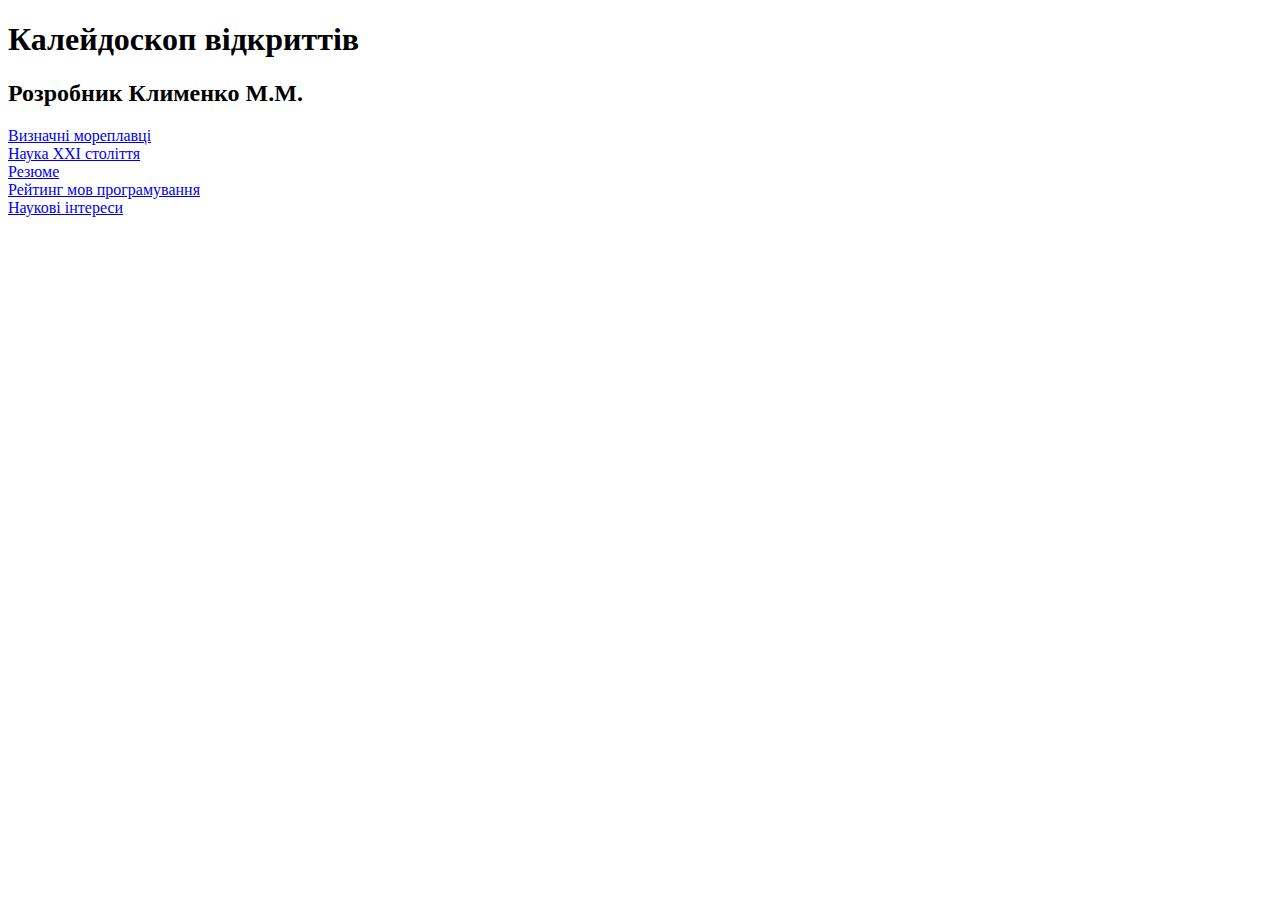
<file: index.html>
<!DOCTYPE html>
<html lang="uk">
<head>
	<meta charset="UTF-8">
	<meta name="viewport" content="width=device-width, initial-scale=1.0">
	<title>index.html</title>
	<link rel="stylesheet" href="style.css">
</head>
<body>
	<link rel="stylesheet" href="style.css">
	<h1>Калейдоскоп відкриттів</h1>
	<h2>Розробник Клименко М.М.</h2>
	<a href="Визначні мореплавці.html">Визначні мореплавці</a>
	<br>
	<a href="Наука XXI століття.html">Наука XXI століття</a>
	<br>
	<a href="Резюме.html">Резюме</a>
	<br>
	<a href="Рейтинг мов програмування.html">Рейтинг мов програмування</a>
	<br>
	<a href="Наукові інтереси.html">Наукові інтереси</a>
</body>
</html>
</file>
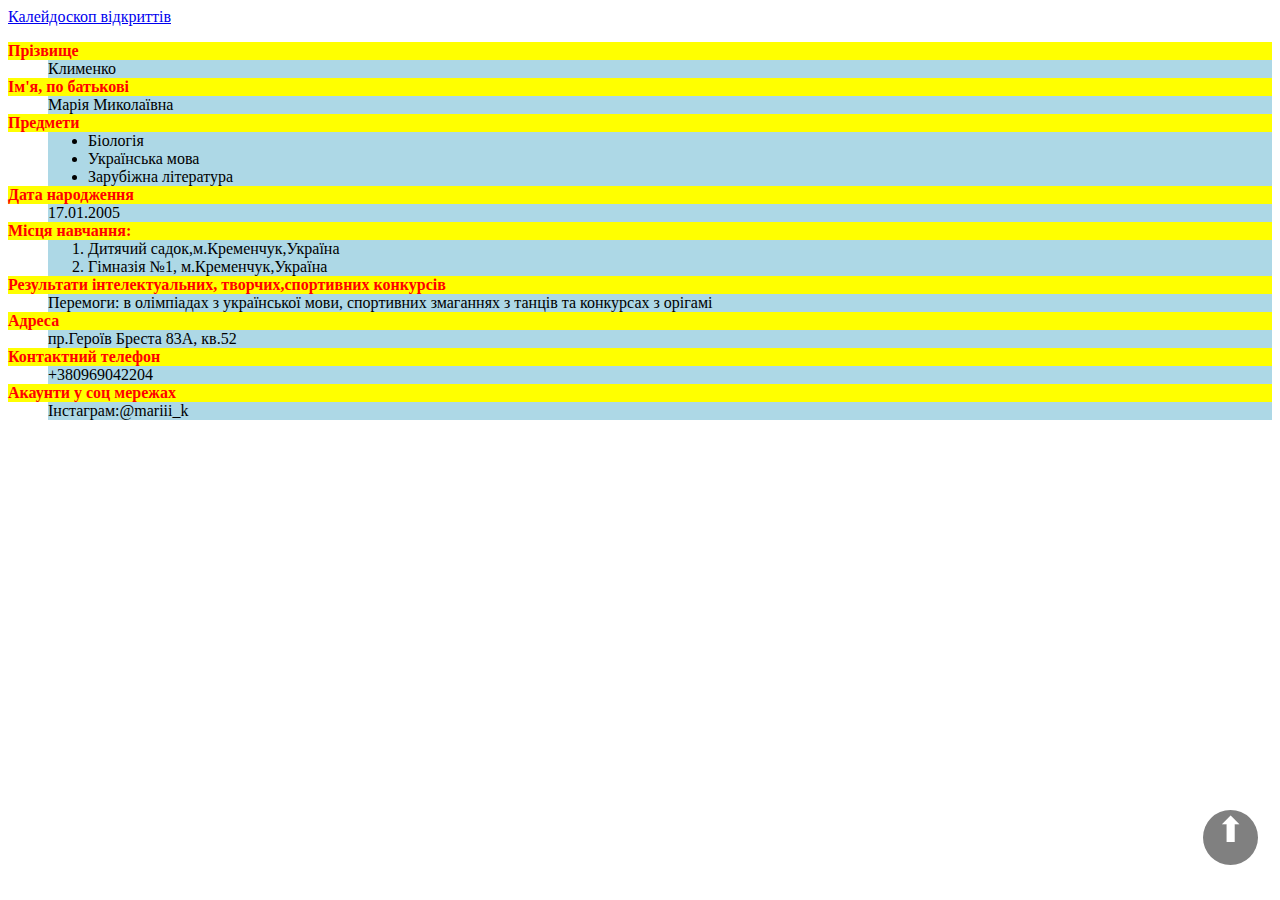
<file: Резюме.html>
<!DOCTYPE html>
<html lang="uk">
<head>
	<meta charset="UTF-8">
	<meta name="viewport" content="width=device-width, initial-scale=1.0">
	<title>Klymenko</title>
	<a href="index.html">Калейдоскоп відкриттів</a>
	<link rel="stylesheet" href="style.css">
	<style type="text/css">
		dt {
			color: red;
			background-color: yellow;
			font-weight: bold;
		}
		dd {
			background-color: lightblue;
		}
	</style>
</head>
<body id="top">
	<dl>
		<dt>Прізвище</dt>
		<dd>Клименко</dd>
		<dt>Ім'я, по батькові</dt>
		<dd>Марія Миколаївна</dd>
		<dt>Предмети</dt>
		<dd>
			<ul>
				<li>Біологія</li>
				<li>Українська мова</li>
				<li>Зарубіжна література</li>
			</ul>
		</dd>	
		<dt>Дата народження</dt>
		<dd>17.01.2005</dd>
		<dt>Місця навчання:</dt>
		<dd>
			<ol>
				<li>Дитячий садок,м.Кременчук,Україна</li>
				<li>Гімназія №1, м.Кременчук,Україна</li>
			</ol>
		</dd>
		<dt>Результати інтелектуальних, творчих,спортивних конкурсів</dt>
		<dd>Перемоги: в олімпіадах з української мови, спортивних змаганнях з танців та конкурсах з орігамі </dd>
		<dt>Адреса</dt>
		<dd>пр.Героїв Бреста 83А, кв.52</dd>
		<dt>Контактний телефон</dt>
		<dd>+380969042204</dd>
		<dt>Акаунти у соц мережах</dt>
		<dd>Інстаграм:@mariii_k</dd>
	</dl>
	<a class="hight" href="#top">&#11014;</a>
</body>
</html>
</file>
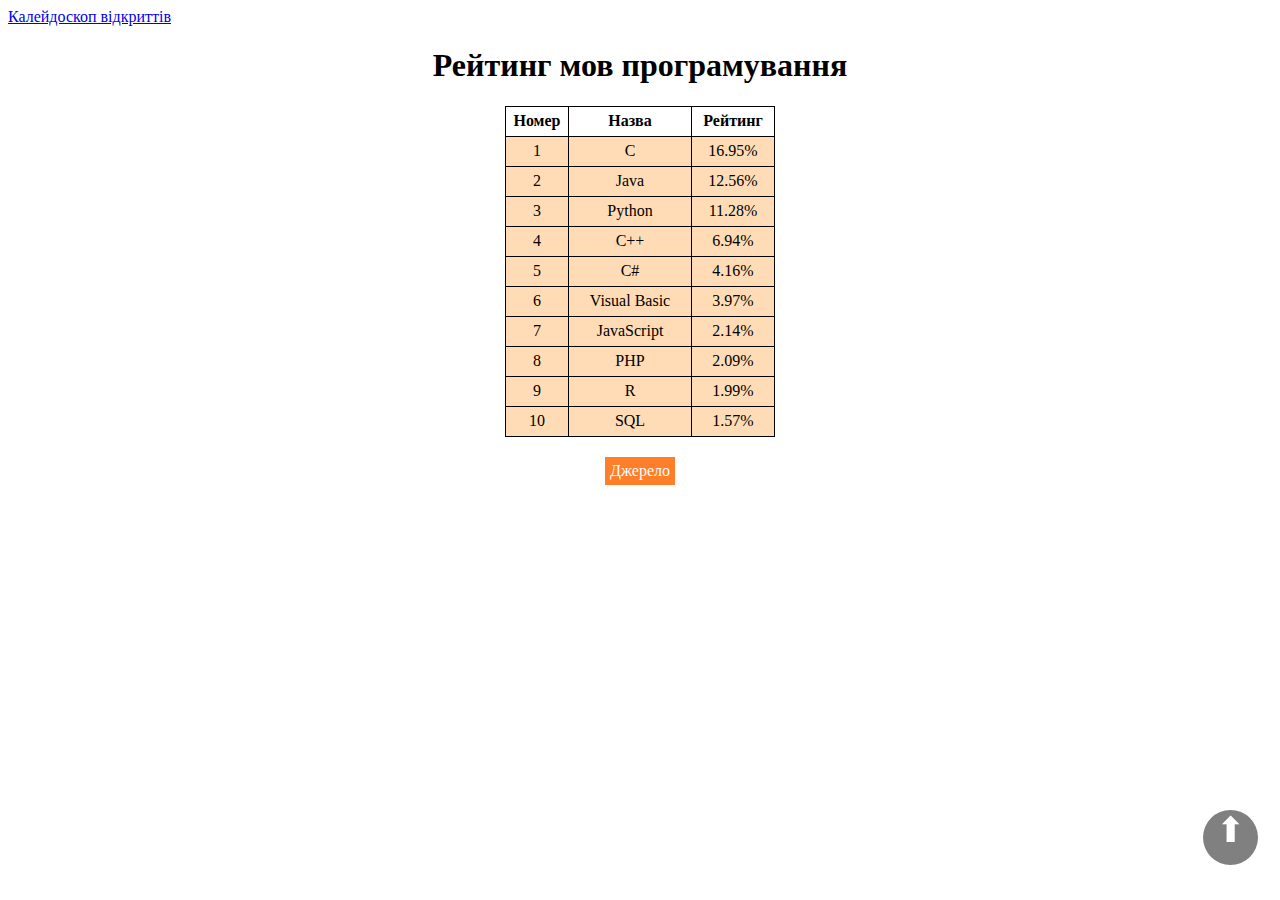
<file: Рейтинг мов програмування.html>
<!DOCTYPE html>
<html lang="uk">
<head>
	<meta charset="UTF-8">
	<meta name="viewport" content="width=device-width, initial-scale=1.0">
	<title>Рейтинг мов програмування</title>
	<link rel="stylesheet" href="style.css">
	<style>
		tr, th, td{
			border: 1px solid;
			text-align: center;

		}
		.Number{
			width: 60px;
		} 
		.Name{
			width: 120px;
		} 
		.Rating{
			width: 80px;
		}
		tr{
			height: 30px;
		}
		table{
			border-collapse: collapse;
			margin: auto;
		}
		tr:nth-child(even){
			background-color: #ffdcb5;
		}
		tr:nth-child(odd){
			background-color: #ffdcb5;
		}
		tr:first-child{
			background-color: transparent;
		}
		tr:hover{
			background-color: #f2a44b;
		}
		td:hover{
			background-color: #ff7e29;
		}
		tr:first-child:hover{
			background-color: transparent;
		}
		.a:link,.a:visited{
			color: white;
		}
	</style>
</head>
<body id="top">
	<a href="index.html">Калейдоскоп відкриттів</a>
	<h1 style="text-align: center;">Рейтинг мов програмування</h1>
	<table>
		<tr>
			<th class="Number">Номер</th>
			<th class="Name">Назва</th>
			<th class="Rating">Рейтинг</th>
		</tr>
		<tr class="not">
			<td>1</td>
			<td>C</td>
			<td>16.95%</td>
		</tr>
		<tr>
			<td>2</td>
			<td>Java</td>
			<td>12.56%</td>
		</tr>
		<tr>
			<td>3</td>
			<td>Python</td>
			<td>11.28%</td>
		</tr>
		<tr>
			<td>4</td>
			<td>C++</td>
			<td>6.94%</td>
		</tr>
		<tr>
			<td>5</td>
			<td>C#</td>
			<td>4.16%</td>
		</tr>
		<tr>
			<td>6</td>
			<td>Visual Basic</td>
			<td>3.97%</td>
		</tr>
		<tr>
			<td>7</td>
			<td>JavaScript</td>
			<td>2.14%</td>
		</tr>
		<tr>
			<td>8</td>
			<td>PHP</td>
			<td>2.09%</td>
		</tr>
		<tr>
			<td>9</td>
			<td>R</td>
			<td>1.99%</td>
		</tr>
		<tr>
			<td>10</td>
			<td>SQL</td>
			<td>1.57%</td>
		</tr>
	</table>
	<div style="width: 60px; margin: auto; text-align: center; margin-top: 20px; background-color: #ff7e29; padding: 5px;"><a class="a" href="https://www.tiobe.com/tiobe-index/" style="text-decoration: none;">Джерело</a></div>
	<a class="hight" href="#top">&#11014;</a>
</body>
</html>
</file>
<file: style.css>
body {
	background-image: url(https://cdn.datingnode.com/file/scale/_b4b24__4286299/_800x800__1591599297.jpg);
	background-size: 100%;
	background-attachment: fixed;
}
.hight{
	display: block;
	position: fixed;
	top: 90%;
	left: 94%;
	height: 55px;
	width: 55px;
	color: white;
	background-color: gray;
	border-radius: 50%;
	font-size: 35px;
	text-decoration: none;
	text-align: center;
}
</file>
